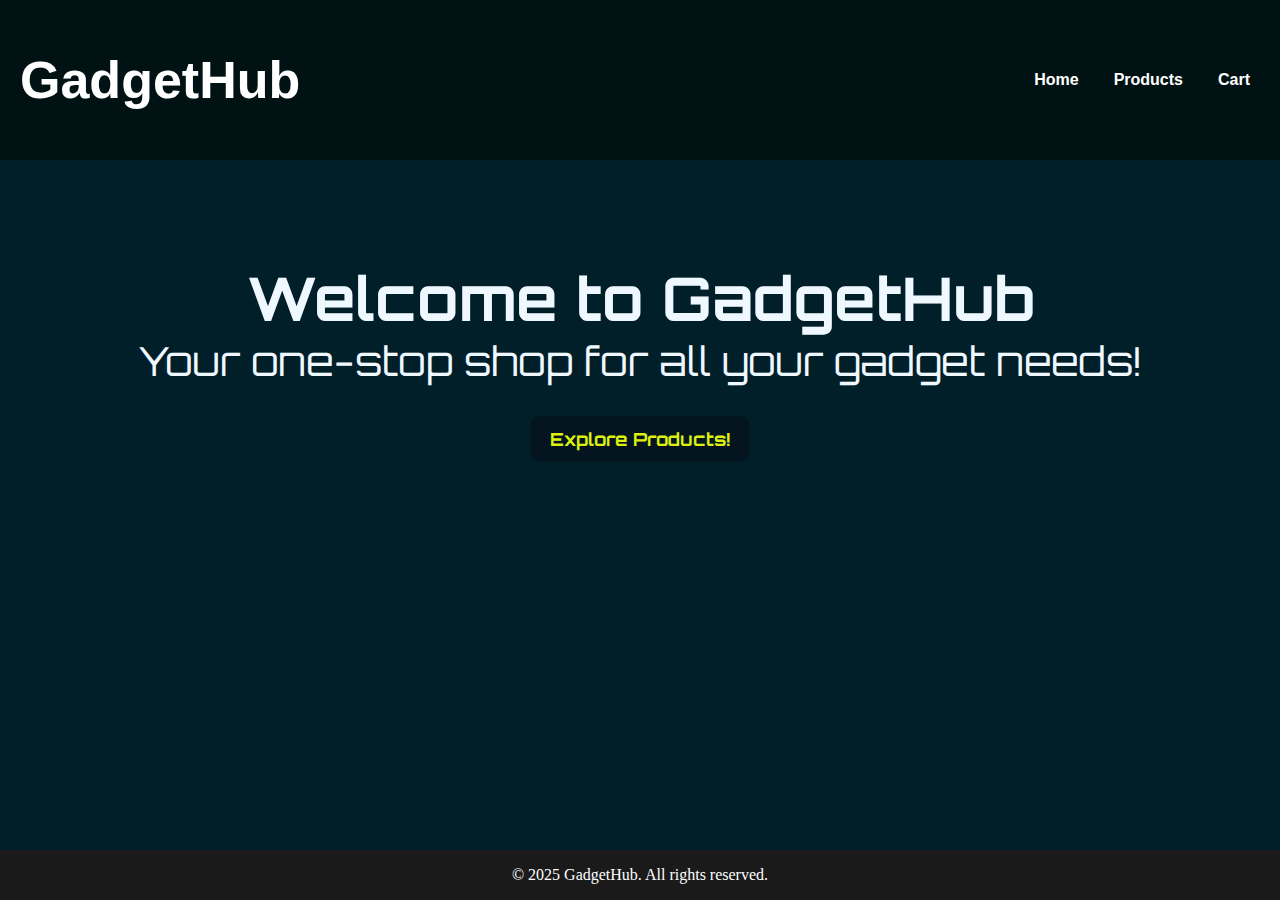
<file: index.html>
<!DOCTYPE html>
<html lang="en">
<head>
    <meta charset="UTF-8">
    <meta name="viewport" content="width=device-width, initial-scale=1.0">
    <link href="https://fonts.googleapis.com/css2?family=Orbitron:wght@400;500;700&display=swap" rel="stylesheet">

    <link rel="stylesheet" href="index_styles.css">
</head>
<body>
        <nav class="navbar">
        <div class="logo">GadgetHub</div>
        <ul class="nav-links">
            <li><a href="index.html">Home</a></li>
            <li><a href="products.html">Products</a></li>
            <li><a href="checkout.html">Cart</a></li>
        </ul>
    </nav>
    <div id="home" class="active">
        <div class="hero">
            <h2>Welcome to GadgetHub</h2>
            <p>Your one-stop shop for all your gadget needs!</p>
            <ul class="body-link">
                <li><a href="products.html">Explore Products!</a></li>
            </ul>
        </div>
    </div>
    <footer>
        <p>&copy; 2025 GadgetHub. All rights reserved.</p>
    </footer>

    <script src="script.js"></script>
</body>
</html>
</file>
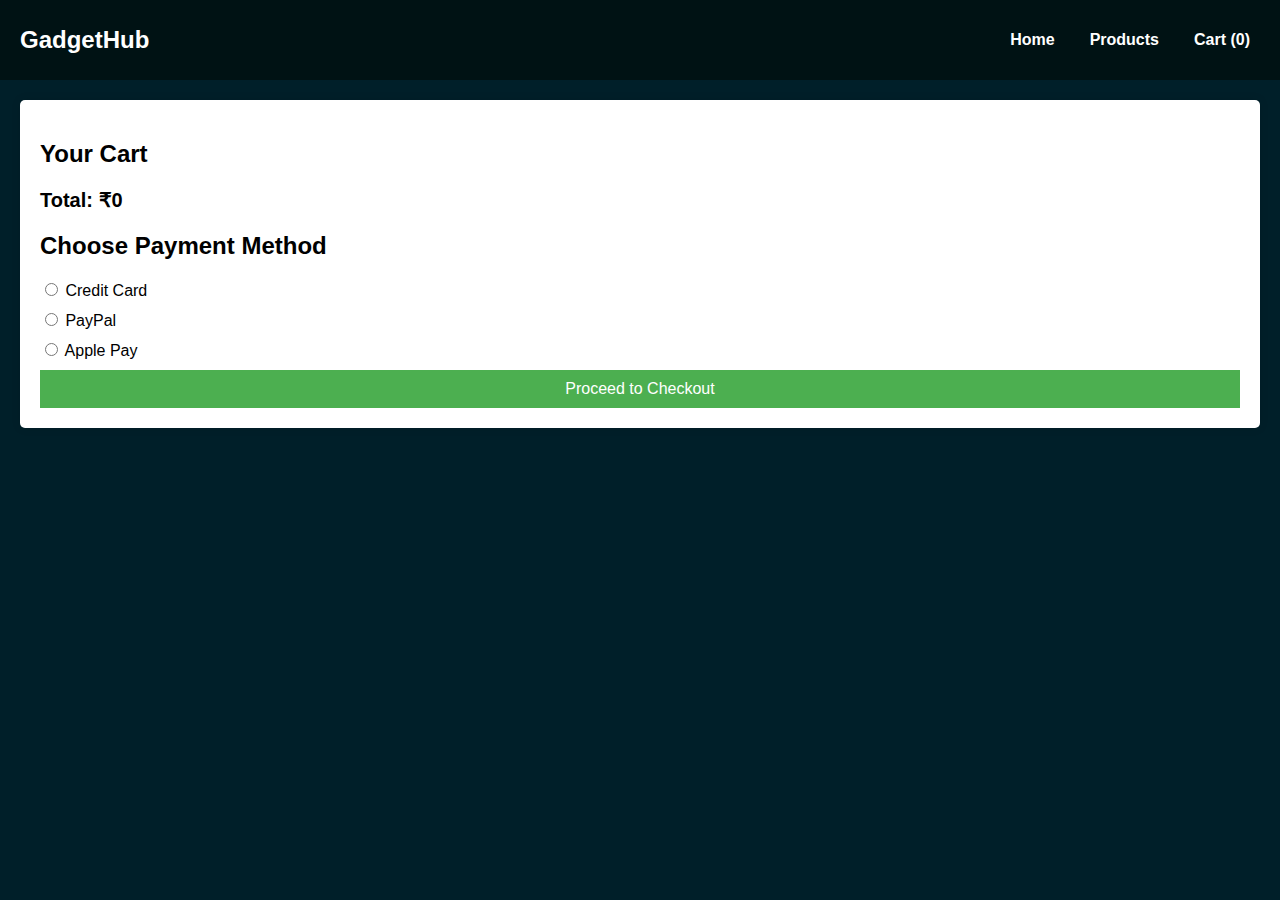
<file: checkout.html>
<!DOCTYPE html>
<html lang="en">
<head>
    <meta charset="UTF-8">
    <meta name="viewport" content="width=device-width, initial-scale=1.0">
    <title>Checkout - Gadgets & Accessories</title>
    <link rel="stylesheet" href="checkout_styles.css"> 
</head>
<body>
    <nav class="navbar">
        <div class="logo">GadgetHub</div>
        <ul class="nav-links">
            <li><a href="index.html">Home</a></li>
            <li><a href="products.html">Products</a></li>
            <li><a href="checkout.html">Cart (<span id="cart-count">0</span>)</a></li>
        </ul>
    </nav>

    <section class="cart">
        <h2>Your Cart</h2>
        
        <div class="cart-items" id="cart-items"></div>

        <div class="cart-summary">
            <h3>Total: ₹<span id="total-price">0</span></h3>
        </div>

        <section class="payment-methods">
            <h2>Choose Payment Method</h2>
            <div class="payment-options">
                <label>
                    <input type="radio" name="payment" value="credit-card"> Credit Card
                </label>
                <label>
                    <input type="radio" name="payment" value="paypal"> PayPal
                </label>
                <label>
                    <input type="radio" name="payment" value="apple-pay"> Apple Pay
                </label>
            </div>
        </section>

        <button class="checkout-button" id="checkout-button">Proceed to Checkout</button>
    </section>

    <script src="script.js"></script>

</body>
</html>
</file>
<file: index_styles.css>
* {
    margin: 0;
    padding: 0;
    box-sizing: border-box; 
}

body {
    background-color: #001f29;
}

header {
    background-color: #000d0e;
    color: white;
    padding: 1rem;
    text-align: center;
}

.navbar {
    display: flex;
    justify-content: space-between;
    align-items: center;
    background-color: #001214;
    padding: 50px 20px;
    font-family: Arial, Helvetica, sans-serif;
}

.logo {
    font-size: 52px;
    font-weight: bold;
    color: white;
}

.nav-links {
    list-style: none;
    display: flex;
    gap: 15px;
}

.nav-links li {
    display: inline;
}

.nav-links a {
    text-decoration: saddlebrown;
    color: white;
    font-weight: bold;
    padding: 5px 10px;
}

.nav-links a:hover {
    background-color: #841425;
    border-radius: 5px;
}

.hero {
    text-align: center; 
    margin-top: 100px; 
    color:aliceblue;
    font-size: 40px;
    font-family: 'Orbitron', sans-serif;
}

.body-link {
    list-style: none; 
    padding: 0;
    margin-top: 20px;
}

.body-link li {
    display: inline-block; 
}

.body-link a {
    display: inline-block;
    text-decoration: none;
    background-color: #04151F; 
    color: rgb(221, 240, 14); 
    padding: 12px 20px;
    border-radius: 10px;
    font-size: 18px;
    font-weight: bold;
    
}

.body-link a:hover {
    background-color: #063F5E; 
    transform: scale(1.5); 
}

footer {
    background-color: #1a1a1a;
    color: white;
    text-align: center;
    padding: 1rem;
    position: fixed;
    bottom: 0;
    width: 100%;
}

#home, #products, #contact {
    display: none;
}

.active {
    display: block !important;
}
</file>
<file: checkout_styles.css>
body {
    font-family: Arial, sans-serif;
    margin: 0;
    padding: 0;
    background-color: #001f29;
}

.navbar {
    display: flex;
    justify-content: space-between;
    align-items: center;
    background-color: #001214;
    padding: 15px 20px;
}

.logo {
    font-size: 24px;
    font-weight: bold;
    color: white;
}

.nav-links {
    list-style: none;
    display: flex;
    gap: 15px;
}

.nav-links li {
    display: inline;
}

.nav-links a {
    text-decoration: none;
    color: white;
    font-weight: bold;
    padding: 5px 10px;
}

.nav-links a:hover {
    background-color: #350008;
    border-radius: 5px;
}


.cart {
    margin: 20px;
    background-color: white;
    padding: 20px;
    border-radius: 5px;
    box-shadow: 0 0 10px rgba(0, 0, 0, 0.1);
}

.cart h2 {
    font-size: 24px;
}

.cart-items {
    margin-bottom: 20px;
}

.cart-item {
    display: flex;
    justify-content: space-between;
    margin-bottom: 15px;
}

.cart-item img {
    width: 100px;
    height: 100px;
    object-fit: cover;
}

.cart-item-details {
    margin-left: 15px;
}

.cart-item-total {
    font-weight: bold;
}

.cart-summary h3 {
    font-size: 20px;
}

.payment-methods {
    margin-top: 20px;
}

.payment-options label {
    display: block;
    margin-bottom: 10px;
}

.checkout-button {
    background-color: #4CAF50;
    color: white;
    padding: 10px 20px;
    border: none;
    font-size: 16px;
    cursor: pointer;
    width: 100%;
}

.checkout-button:hover {
    background-color: #45a049;
}

footer {
    background-color: #333;
    color: white;
    text-align: center;
    padding: 10px;
    position: fixed;
    bottom: 0;
    width: 100%;
}
</file>
